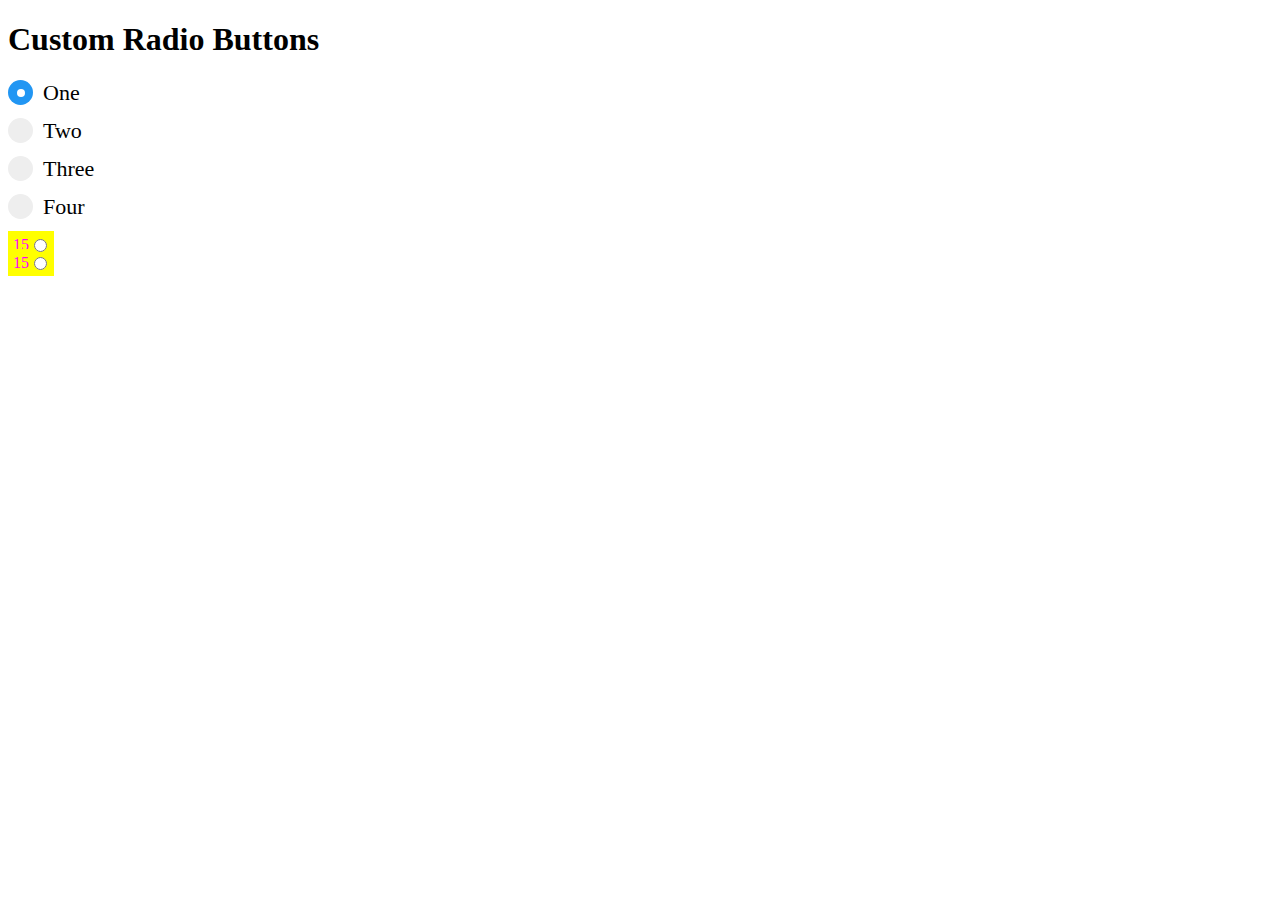
<file: webserver_only/tmp.html>
<!DOCTYPE html>
<html>
<style>
/* The container */
.container {
  display: block;
  position: relative;
  padding-left: 35px;
  margin-bottom: 12px;
  cursor: pointer;
  font-size: 22px;
  -webkit-user-select: none;
  -moz-user-select: none;
  -ms-user-select: none;
  user-select: none;
}

/* Hide the browser's default radio button */
.container input {
  position: absolute;
  opacity: 0;
}

.custom_radio {
	position: absolute;
	cursor: pointer;
	opacity: 50;
}

.c_radio_label {
	background-color: #ffff00;
    color: #ff00ff;
    padding-top: 5px;
    padding-bottom: 5px;
    padding-right: 25px;
    padding-left: 5px;
    
  cursor: pointer;
}

.c_radio_label:hover{
	background-color: #eee;
}

.c_radio_label .custom_radio:checked{
	background-color: #0000ff;
}

/* Create a custom radio button */
.checkmark {
  position: absolute;
  top: 0;
  left: 0;
  height: 25px;
  width: 25px;
  background-color: #eee;
  border-radius: 50%;
}

/* On mouse-over, add a grey background color */
.container:hover input ~ .checkmark {
  background-color: #ccc;
}

/* When the radio button is checked, add a blue background */
.container input:checked ~ .checkmark {
  background-color: #2196F3;
}

/* Create the indicator (the dot/circle - hidden when not checked) */
.checkmark:after {
  content: "";
  position: absolute;
  display: none;
}

/* Show the indicator (dot/circle) when checked */
.container input:checked ~ .checkmark:after {
  display: block;
}

/* Style the indicator (dot/circle) */
.container .checkmark:after {
 	top: 9px;
	left: 9px;
	width: 8px;
	height: 8px;
	border-radius: 50%;
	background: white;
}
</style>
<body>

<h1>Custom Radio Buttons</h1>
<label class="container">One
  <input type="radio" checked="checked" name="radio">
  <span class="checkmark"></span>
</label>
<label class="container">Two
  <input type="radio" name="radio">
  <span class="checkmark"></span>
</label>
<label class="container">Three
  <input type="radio" name="radio">
  <span class="checkmark"></span>
</label>
<label class="container">Four
  <input type="radio" name="radio">
  <span class="checkmark"></span>
</label>
<p></p>

<div id=radio_button>
	<label class="c_radio_label">15
		<input class="custom_radio" type="radio" name="my_radio">
		<span class="custom_checkmark"></span>
	</label>
</div>

</body>
</html>




<!DOCTYPE html>
<html>
<style>

.custom_radio {
	position: absolute;
	cursor: pointer;
	opacity: 50;
}

.c_radio_label {
	background-color: #ffff00;
    color: #ff00ff;
    padding-top: 5px;
    padding-bottom: 5px;
    padding-right: 25px;
    padding-left: 5px;
    
  cursor: pointer;
}

.c_radio_label:hover{
	background-color: #eee;
}

.c_radio_label .custom_radio:checked{
	background-color: #0000ff;
}

</style>
<body>

<div id=radio_button>
	<label class="c_radio_label">15
		<input class="custom_radio" type="radio" name="my_radio">
	</label>
</div>

</body>
</html>
</file>
